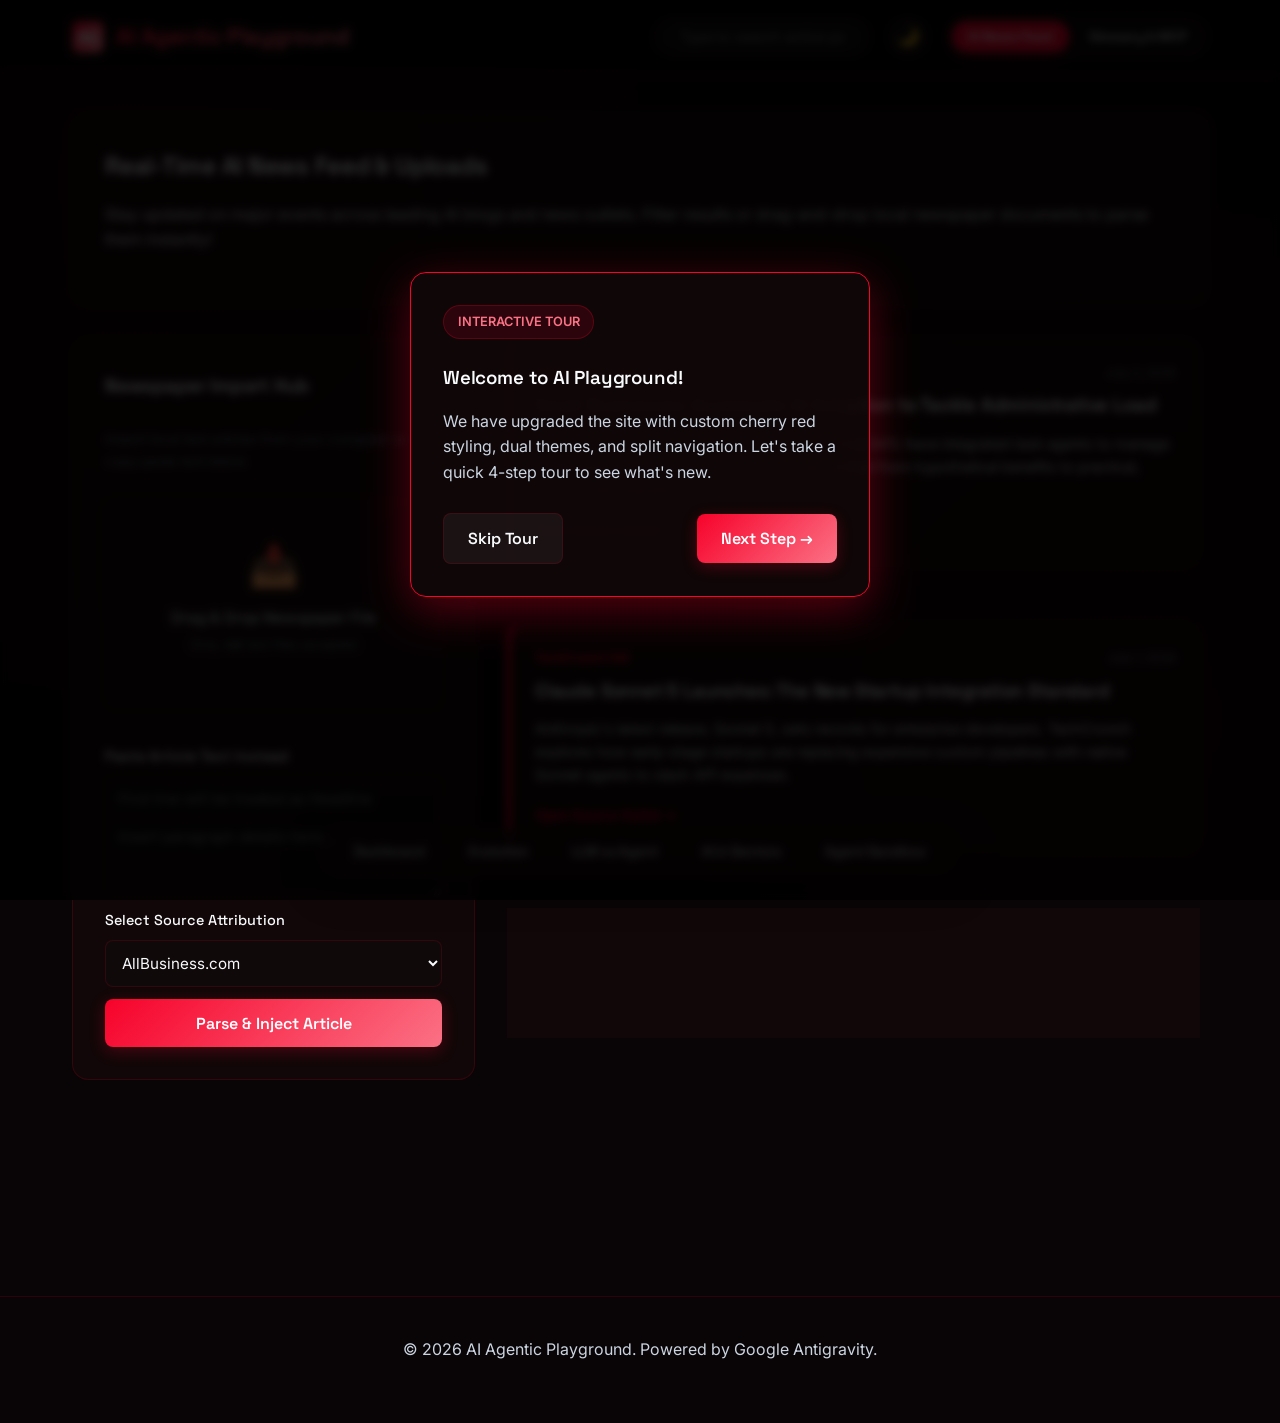
<file: index.html>
<!DOCTYPE html>
<html lang="en">
<head>
    <meta charset="UTF-8">
    <meta name="viewport" content="width=device-width, initial-scale=1.0">
    <title>AI Evolution & Agentic Playground</title>
    <link rel="stylesheet" href="styles.css">
</head>
<body>

    <!-- SVG Gradients used for pioneer avatars -->
    <svg style="position: absolute; width: 0; height: 0;" width="0" height="0" version="1.1" xmlns="http://www.w3.org/2000/svg">
        <defs>
            <linearGradient id="indigoGrad" x1="0%" y1="0%" x2="100%" y2="100%">
                <stop offset="0%" stop-color="#f7022a" />
                <stop offset="100%" stop-color="#fda4af" />
            </linearGradient>
            <linearGradient id="fuchsiaGrad" x1="0%" y1="0%" x2="100%" y2="100%">
                <stop offset="0%" stop-color="#be123c" />
                <stop offset="100%" stop-color="#f472b6" />
            </linearGradient>
            <linearGradient id="tealGrad" x1="0%" y1="0%" x2="100%" y2="100%">
                <stop offset="0%" stop-color="#e11d48" />
                <stop offset="100%" stop-color="#fda4af" />
            </linearGradient>
        </defs>
    </svg>

    <!-- Interactive Onboarding Tour Overlay -->
    <div class="tour-overlay" id="tour-overlay" style="display: none;">
        <div class="glass-card tour-modal">
            <span class="welcome-badge">INTERACTIVE TOUR</span>
            <h3 id="tour-title">Welcome to the AI Playground!</h3>
            <p id="tour-desc">This interactive guide will walk you through the primary sections of this portal.</p>
            <div class="tour-footer">
                <button class="btn btn-secondary" id="tour-skip">Skip Tour</button>
                <button class="btn" id="tour-next">Next Step &rarr;</button>
            </div>
        </div>
    </div>

    <!-- Header Navigation (Top Bar) -->
    <header>
        <div class="nav-container">
            <div class="logo" id="logo-brand">
                <div class="logo-icon">AG</div>
                AI Agentic Playground
            </div>
            <div class="header-right">
                <div class="search-box-wrapper" id="search-box-guide">
                    <input type="text" id="global-search" placeholder="Type to search active page...">
                </div>
                <button class="theme-toggle-btn" id="theme-toggle" title="Toggle Light/Dark Theme">
                    <span class="theme-icon" id="theme-icon">🌙</span>
                </button>
                <nav class="nav-tabs" id="top-nav-guide">
                    <button class="tab-btn active" data-tab="news">AI News Feed</button>
                    <button class="tab-btn" data-tab="glossary">Glossary & MCP</button>
                </nav>
            </div>
        </div>
    </header>

    <!-- Floating Bottom Navigation Dock -->
    <div class="bottom-nav" id="bottom-nav-guide">
        <button class="tab-btn" data-tab="dashboard">Dashboard</button>
        <button class="tab-btn" data-tab="timeline">Evolution</button>
        <button class="tab-btn" data-tab="compare">LLM vs Agent</button>
        <button class="tab-btn" data-tab="sectors">AI in Sectors</button>
        <button class="tab-btn" data-tab="sandbox">Agent Sandbox</button>
    </div>

    <!-- Main Content Area -->
    <main>
        
        <!-- 1. DASHBOARD VIEW -->
        <section id="dashboard" class="view-section">
            <div class="hero-grid">
                <div class="glass-card hero-card">
                    <span class="welcome-badge">SYSTEMS UPDATED</span>
                    <h1>Learn AI & <span class="gradient-text">Agentic Architecture</span> in Real-Time</h1>
                    <p>Welcome! This interactive playground is designed to teach you the fundamentals of modern Artificial Intelligence, the transition from static LLMs to goal-driven autonomous Agents, and how standards like the Model Context Protocol (MCP) enable models to control tools.</p>
                    <p>Explore the timeline, check company integrations across 12 industries, or run simulated agents in the Sandbox environment!</p>
                </div>
                <div class="glass-card" style="display: flex; flex-direction: column; justify-content: center;">
                    <h3 style="color: var(--accent); margin-bottom: 0.5rem;">Quick Core Concepts</h3>
                    <ul style="list-style: none; display: flex; flex-direction: column; gap: 0.75rem;">
                        <li>🚀 <strong>LLM:</strong> Large Language Model predicting text/code.</li>
                        <li>🤖 <strong>AI Agent:</strong> LLM wrapped in a run loop with tool access.</li>
                        <li>🔄 <strong>Agentic AI:</strong> Systems exhibiting multi-step autonomy.</li>
                        <li>🔌 <strong>MCP:</strong> Open standard connecting LLMs to data & tools.</li>
                    </ul>
                </div>
            </div>

            <div class="features-grid">
                <div class="glass-card feature-item" data-goto="timeline">
                    <div class="feature-icon">⏳</div>
                    <h3>AI Evolution & Pioneers</h3>
                    <p>Trace AI history and learn about Turing Award winners, developers, and highly viewed video guides.</p>
                    <span style="color: var(--primary); font-weight: 500; font-size: 0.9rem;">View Timeline &rarr;</span>
                </div>
                <div class="glass-card feature-item" data-goto="sectors">
                    <div class="feature-icon">🏢</div>
                    <h3>AI in Sectors</h3>
                    <p>Analyze how 12 sectors around the world are integrating AI with real-world case studies.</p>
                    <span style="color: var(--primary); font-weight: 500; font-size: 0.9rem;">Check Sectors &rarr;</span>
                </div>
                <div class="glass-card feature-item" data-goto="news">
                    <div class="feature-icon">📰</div>
                    <h3>AI News & Uploads</h3>
                    <p>Browse top AI news, or upload/paste a newspaper file to parse and append headlines in real-time.</p>
                    <span style="color: var(--primary); font-weight: 500; font-size: 0.9rem;">Browse News &rarr;</span>
                </div>
                <div class="glass-card feature-item" data-goto="sandbox">
                    <div class="feature-icon">🧪</div>
                    <h3>Agent Sandbox</h3>
                    <p>Run simulated agent run-loops. Watch them think, select tools, and verify facts.</p>
                    <span style="color: var(--primary); font-weight: 500; font-size: 0.9rem;">Run Simulator &rarr;</span>
                </div>
            </div>
        </section>

        <!-- 2. TIMELINE VIEW -->
        <section id="timeline" class="view-section">
            <div class="glass-card">
                <h2>The Evolution of AI</h2>
                <p>AI did not happen overnight. Explore the major historical epochs that transitioned technology from hardcoded logic to reasoning agent systems.</p>
            </div>

            <div class="timeline">
                <div class="timeline-item">
                    <div class="timeline-dot"></div>
                    <div class="timeline-date">1950s - 1980s</div>
                    <div class="timeline-content">
                        <h3>Symbolic AI & Expert Systems</h3>
                        <p>Early AI was rule-based. Developers wrote complex logic trees (if-then statements) to mimic human expertise (e.g., chess algorithms). It was rigid and could not learn or adapt on its own.</p>
                    </div>
                </div>

                <div class="timeline-item">
                    <div class="timeline-dot"></div>
                    <div class="timeline-date">1990s - 2010s</div>
                    <div class="timeline-content">
                        <h3>Machine Learning Expansion</h3>
                        <p>Instead of hardcoding rules, developers trained algorithms (like Decision Trees and SVMs) on datasets to discover patterns. This era introduced modern spam filters, recommendation systems, and data-driven statistics.</p>
                    </div>
                </div>

                <div class="timeline-item">
                    <div class="timeline-dot"></div>
                    <div class="timeline-date">2012 - 2017</div>
                    <div class="timeline-content">
                        <h3>Deep Learning & Neural Networks</h3>
                        <p>Powered by GPUs and massive datasets, Deep Neural Networks (DL) enabled computers to recognize images, translate speech, and beat human champions at Go (AlphaGo). The core structure shifted to layers of virtual neurons.</p>
                    </div>
                </div>

                <div class="timeline-item">
                    <div class="timeline-dot"></div>
                    <div class="timeline-date">2017 - 2022</div>
                    <div class="timeline-content">
                        <h3>Transformers & LLMs</h3>
                        <p>The "Transformer" neural network architecture (2017) introduced self-attention, processing entire documents in parallel. This enabled the development of Large Language Models (LLMs) like GPT and Gemini, which predict human-like language.</p>
                    </div>
                </div>

                <div class="timeline-item">
                    <div class="timeline-dot"></div>
                    <div class="timeline-date">2023 - Present</div>
                    <div class="timeline-content">
                        <h3>AI Agents & Agentic Loops</h3>
                        <p>The transition from conversational prompts to self-driven actions. Models are wrapped in loops that let them browse the web, edit files, and self-correct. They operate as autonomous entities executing complex, multi-step tasks.</p>
                    </div>
                </div>
            </div>

            <!-- AI Pioneers Sub-section -->
            <div class="pioneers-section">
                <h2>Prominent Figures in AI Evolution</h2>
                <p>Meet the visionary researchers and builders who pushed computing from basic mathematical theory to autonomous agent networks.</p>
                <div class="pioneers-grid" id="pioneers-grid">
                    <!-- Dynamically populated by app.js -->
                </div>
            </div>
        </section>

        <!-- 3. COMPARE VIEW -->
        <section id="compare" class="view-section">
            <div class="glass-card">
                <h2>LLM vs. AI Agent vs. Agentic AI</h2>
                <p>These terms are often used interchangeably, but they represent very different levels of capability and autonomy. Here is how they stack up:</p>
            </div>

            <div class="matrix-container">
                <!-- Column 1: LLM -->
                <div class="glass-card matrix-card llm">
                    <span class="matrix-badge">Level 1: The Brain</span>
                    <h2>Large Language Model</h2>
                    <p>A static model that takes text inputs and predicts the next words to generate a response.</p>
                    <ul class="feature-list">
                        <li><span class="check-icon">&#10003;</span> <strong>Autonomy:</strong> Zero. Fully dependent on immediate user prompt.</li>
                        <li><span class="check-icon">&#10003;</span> <strong>Action:</strong> Only outputs text or code; cannot perform actions.</li>
                        <li><span class="check-icon">&#10003;</span> <strong>Memory:</strong> Session-only context window; resets every chat.</li>
                        <li><span class="check-icon">&#10003;</span> <strong>Tools:</strong> None, unless embedded into an agent host.</li>
                    </ul>
                </div>

                <!-- Column 2: AI Agent -->
                <div class="glass-card matrix-card agent">
                    <span class="matrix-badge">Level 2: Hands & Feet</span>
                    <h2>AI Agent</h2>
                    <p>An LLM combined with external tools and a loop to accomplish basic, immediate instructions.</p>
                    <ul class="feature-list">
                        <li><span class="check-icon">&#10003;</span> <strong>Autonomy:</strong> Medium. Decides when to invoke tools.</li>
                        <li><span class="check-icon">&#10003;</span> <strong>Action:</strong> Can run commands, search web, edit files.</li>
                        <li><span class="check-icon">&#10003;</span> <strong>Memory:</strong> Short-term session memory + vector search RAG.</li>
                        <li><span class="check-icon">&#10003;</span> <strong>Tools:</strong> Integrates specific APIs to read/write data.</li>
                    </ul>
                </div>

                <!-- Column 3: Agentic AI -->
                <div class="glass-card matrix-card agentic">
                    <span class="matrix-badge">Level 3: Full Autopilot</span>
                    <h2>Agentic AI</h2>
                    <p>Sophisticated multi-agent networks operating on long-term loops with self-correction, planning, and goal tracking.</p>
                    <ul class="feature-list">
                        <li><span class="check-icon">&#10003;</span> <strong>Autonomy:</strong> High. Explores avenues, tests, and self-corrects.</li>
                        <li><span class="check-icon">&#10003;</span> <strong>Action:</strong> Chains actions, spins up subagents, writes tests.</li>
                        <li><span class="check-icon">&#10003;</span> <strong>Memory:</strong> Ephemeral, vector-semantic, and long-term workspace.</li>
                        <li><span class="check-icon">&#10003;</span> <strong>Tools:</strong> Dynamic MCP servers, sandbox environments.</li>
                    </ul>
                </div>
            </div>
        </section>

        <!-- 4. SECTORS VIEW -->
        <section id="sectors" class="view-section">
            <div class="glass-card">
                <h2>AI in Global Sectors</h2>
                <p>Observe how various global industries integrate AI into their operational workflow, alongside the integration strength index and company case studies.</p>
            </div>
            
            <div class="sectors-grid" id="sectors-grid">
                <!-- Dynamically populated by app.js -->
            </div>
        </section>

        <!-- 5. NEWS VIEW (Active by default) -->
        <section id="news" class="view-section active">
            <div class="glass-card">
                <h2>Real-Time AI News Feed & Uploads</h2>
                <p>Stay updated on major events across leading AI blogs and news outlets. Filter results or drag-and-drop local newspaper documents to parse them instantly!</p>
            </div>

            <div class="news-layout">
                <!-- Left panel: upload newspaper / drag and drop -->
                <div class="glass-card upload-panel" style="height: fit-content;" id="newspaper-panel-guide">
                    <h3>Newspaper Import Hub</h3>
                    <p style="font-size: 0.85rem; color: var(--text-dark); margin-bottom: 1rem;">Import local text articles from your computer or copy-paste text below.</p>
                    
                    <!-- Drag and Drop Box -->
                    <div class="dropzone" id="news-dropzone">
                        <span class="dropzone-icon">📥</span>
                        <p style="font-weight: 500; font-size: 0.95rem; margin-bottom: 0.25rem;">Drag & Drop Newspaper File</p>
                        <p style="font-size: 0.8rem; color: var(--text-dark);">Only <strong>.txt</strong> text files accepted</p>
                        <input type="file" id="news-file-input" accept=".txt" style="display: none;">
                    </div>

                    <div class="form-group">
                        <label for="news-paste-area">Paste Article Text Instead</label>
                        <textarea id="news-paste-area" rows="5" placeholder="First line will be treated as Headline&#10;&#10;Insert paragraph details here..."></textarea>
                    </div>

                    <div class="form-group">
                        <label for="news-source-select">Select Source Attribution</label>
                        <select id="news-source-select">
                            <option value="AllBusiness.com">AllBusiness.com</option>
                            <option value="TechCrunch (AI)">TechCrunch (AI)</option>
                            <option value="Forbes (AI)">Forbes (AI)</option>
                            <option value="Time.com">Time.com</option>
                            <option value="OpenAI Blog">OpenAI Blog</option>
                            <option value="Anthropic Research">Anthropic Research</option>
                            <option value="Substack (AI Newsletters)">Substack Newsletters</option>
                            <option value="MIT Technology Review">MIT Technology Review</option>
                            <option value="Stanford HAI">Stanford HAI</option>
                            <option value="The Batch (DeepLearning.AI)">The Batch</option>
                            <option value="The Wall Street Journal">The Wall Street Journal</option>
                            <option value="Hugging Face Blog">Hugging Face Blog</option>
                            <option value="Google DeepMind Blog">Google DeepMind Blog</option>
                            <option value="NVIDIA Technical Blog">NVIDIA Technical Blog</option>
                            <option value="The Gradient">The Gradient</option>
                        </select>
                    </div>

                    <button class="btn" id="news-paste-submit">Parse & Inject Article</button>
                </div>

                <!-- Right panel: scrolling articles grid -->
                <div class="news-grid" id="news-grid">
                    <!-- Dynamically populated by app.js -->
                </div>
            </div>
        </section>

        <!-- 6. SANDBOX VIEW -->
        <section id="sandbox" class="view-section">
            <div class="glass-card">
                <h2>Agentic Sandbox</h2>
                <p>Run simulated agent run-loops. Watch the agent execute a prompt using its reasoning chain, call tools, receive observations, and produce verified results.</p>
            </div>

            <div class="sandbox-layout">
                <!-- Control Panel -->
                <div class="glass-card control-panel" id="agent-config-guide">
                    <h3>Configure Agent</h3>
                    
                    <div class="form-group">
                        <label for="agent-template">Select Agent Profile</label>
                        <select id="agent-template">
                            <option value="factchecker">Fact Checker & Source Provider</option>
                            <option value="researcher">Web Search Research Agent</option>
                            <option value="debugger">Code Debugger Agent</option>
                        </select>
                    </div>

                    <div class="form-group">
                        <label for="system-prompt">System Prompt</label>
                        <textarea id="system-prompt" rows="4" readonly></textarea>
                    </div>

                    <div class="form-group">
                        <label>Active Tools Enabled</label>
                        <div class="tools-selector">
                            <input type="checkbox" id="tool-search" value="web_search" class="tool-checkbox">
                            <label for="tool-search" class="tool-label">🌐 Web Search</label>
                            
                            <input type="checkbox" id="tool-db" value="fact_db_check" class="tool-checkbox">
                            <label for="tool-db" class="tool-label">🗄️ Fact DB Check</label>
                            
                            <input type="checkbox" id="tool-source" value="source_verifier" class="tool-checkbox">
                            <label for="tool-source" class="tool-label">🔍 Source Verifier</label>
                            
                            <input type="checkbox" id="tool-code" value="code_interpreter" class="tool-checkbox">
                            <label for="tool-code" class="tool-label">💻 Code Interpreter</label>
                        </div>
                    </div>

                    <button class="btn" id="run-simulation">Run Agent Simulation</button>
                </div>

                <!-- Simulation Output -->
                <div class="glass-card simulation-panel">
                    <div class="panel-header">
                        <h3>Agent Execution Console</h3>
                        <div class="status-indicator">
                            Status: <span class="status-dot idle" id="status-dot"></span> <strong id="status-text">IDLE</strong>
                        </div>
                    </div>
                    <div class="console-output" id="console-output">
                        <div class="log-entry system">[SYSTEM] Console idle. Choose an agent profile and click "Run Agent Simulation" above.</div>
                    </div>
                </div>
            </div>

            <!-- Tokenizer Simulator visualizer box -->
            <div class="glass-card" style="margin-top: 2rem;" id="tokenizer-guide">
                <h3>Interactive Tokenizer Visualizer</h3>
                <p>Large Language Models (like GPT or Gemini) don't read words. They split text into smaller chunks called <strong>Tokens</strong>, translate them into numerical IDs, and project them into an <strong>Embedding</strong> vector space. Test it below!</p>
                <div class="form-group" style="margin-top: 1.5rem;">
                    <label for="tokenizer-input">Enter text to tokenize</label>
                    <input type="text" id="tokenizer-input" value="GPT models use self-attention to read patterns." style="width: 100%;">
                </div>
                <button class="btn" id="btn-tokenize" style="margin-top: 1rem;">Tokenize Text</button>
                
                <div class="token-results" id="token-results" style="display: none; margin-top: 1.5rem; border-top: 1px dashed var(--border-color); padding-top: 1.5rem;">
                    <div class="form-group">
                        <label>Tokenized Output (Color-coded chunks)</label>
                        <div class="token-chips" id="token-chips"></div>
                    </div>
                    <div style="display: grid; grid-template-columns: 1fr 1.5fr; gap: 1.5rem; margin-top: 1rem;">
                        <div class="glass-card" style="padding: 1rem; margin-bottom: 0; background: rgba(0,0,0,0.15);">
                            <h4 style="font-size: 0.9rem; color: var(--accent); margin-bottom: 0.5rem;">Stats</h4>
                            <p style="font-size: 0.85rem; margin-bottom: 0.25rem;">Token Count: <strong id="token-count" style="color: white;">0</strong></p>
                            <p style="font-size: 0.85rem; margin-bottom: 0;">Character Count: <strong id="char-count" style="color: white;">0</strong></p>
                        </div>
                        <div class="glass-card" style="padding: 1rem; margin-bottom: 0; background: rgba(0,0,0,0.15); font-family: var(--font-code); font-size: 0.8rem; overflow-x: auto;">
                            <h4 style="font-size: 0.9rem; color: var(--secondary); margin-bottom: 0.5rem; font-family: var(--font-heading);">Mock 5D Vector Embedding</h4>
                            <div id="vector-embedding" style="color: var(--text-muted);">[0.0, 0.0, 0.0, 0.0, 0.0]</div>
                        </div>
                    </div>
                </div>
            </div>
        </section>

        <!-- 7. GLOSSARY & MCP VIEW -->
        <section id="glossary" class="view-section">
            <div class="glass-card">
                <h2>Model Context Protocol & Glossary</h2>
                <p>Explore critical vocabulary defining the AI ecosystem, and interact with the diagram below to understand Model Context Protocol (MCP) integration.</p>
                
                <!-- MCP Flow Visualizer -->
                <div class="mcp-diagram" id="mcp-diagram-guide">
                    <h3 style="margin-bottom: 0.5rem; text-align: center;">Model Context Protocol (MCP) Visual Architecture</h3>
                    <p style="font-size: 0.9rem; text-align: center; color: var(--text-muted); margin-bottom: 1rem;">Click any node to inspect its role in the system.</p>
                    
                    <div class="diagram-row">
                        <div class="diagram-node" data-role="host" id="node-host">
                            <h5>Host App</h5>
                            <span style="font-size: 0.75rem; color: var(--text-muted);">Antigravity IDE / Chat Canvas</span>
                        </div>
                        <div class="diagram-arrow pulse-flow">
                            <span>&harr;</span>
                            <span class="diagram-arrow-text">JSON-RPC</span>
                        </div>
                        <div class="diagram-node" data-role="client" id="node-client">
                            <h5>MCP Client</h5>
                            <span style="font-size: 0.75rem; color: var(--text-muted);">Connection Coordinator</span>
                        </div>
                        <div class="diagram-arrow pulse-flow">
                            <span>&harr;</span>
                            <span class="diagram-arrow-text">Tools / Resources</span>
                        </div>
                        <div class="diagram-node" data-role="server" id="node-server">
                            <h5>MCP Server</h5>
                            <span style="font-size: 0.75rem; color: var(--text-muted);">Git / Shell / Local Files</span>
                        </div>
                    </div>
                    
                    <div id="mcp-details-card" class="glass-card" style="margin: 1.5rem 0 0 0; padding: 1.25rem; border-color: rgba(247, 2, 42, 0.2);">
                        <h4 style="color: var(--primary); margin-bottom: 0.5rem;">Select a component above</h4>
                        <p style="font-size: 0.95rem; margin-bottom: 0;">Click on Host App, MCP Client, or MCP Server in the diagram to view its details.</p>
                    </div>
                </div>
            </div>

            <!-- Vocabulary Grid -->
            <div class="glossary-grid" id="glossary-grid">
                <!-- Dynamically loaded from app.js -->
            </div>
        </section>

    </main>

    <footer>
        <p>&copy; 2026 AI Agentic Playground. Powered by Google Antigravity.</p>
    </footer>

    <script src="app.js"></script>
</body>
</html>
</file>
<file: styles.css>
@import url('https://fonts.googleapis.com/css2?family=Inter:wght@300;400;500;600;700&family=Space+Grotesk:wght@400;500;600;700&family=Fira+Code:wght@400;500&display=swap');

:root {
    --bg-dark: #090405; /* Deep black-burgundy */
    --bg-card: rgba(24, 10, 12, 0.65); /* Translucent dark burgundy */
    --border-color: rgba(247, 2, 42, 0.15); /* Cherry Red border */
    --border-hover: rgba(247, 2, 42, 0.45); /* Glowing Cherry Red border */
    
    --primary: #f7022a; /* Cherry Red */
    --primary-glow: rgba(247, 2, 42, 0.2);
    --secondary: #10b981; /* Emerald */
    --accent: #fb7185; /* Soft rose */
    
    --text-main: #f8fafc;
    --text-muted: #cbd5e1;
    --text-dark: #64748b;
    
    --font-heading: 'Space Grotesk', sans-serif;
    --font-body: 'Inter', sans-serif;
    --font-code: 'Fira Code', monospace;
    
    --transition: all 0.3s cubic-bezier(0.4, 0, 0.2, 1);
}

/* Light Theme Variable Override */
body.light-theme {
    --bg-dark: #fff5f6; /* Very light rose-pink tint */
    --bg-card: rgba(255, 255, 255, 0.85); /* Light glass */
    --border-color: rgba(247, 2, 42, 0.12);
    --border-hover: rgba(247, 2, 42, 0.35);
    
    --primary: #d90022; /* High-readability dark cherry red */
    --primary-glow: rgba(217, 0, 34, 0.15);
    --secondary: #059669;
    --accent: #e11d48;
    
    --text-main: #0f172a;
    --text-muted: #334155;
    --text-dark: #64748b;
}

* {
    margin: 0;
    padding: 0;
    box-sizing: border-box;
}

body {
    background-color: var(--bg-dark);
    color: var(--text-main);
    font-family: var(--font-body);
    line-height: 1.6;
    overflow-x: hidden;
    background-image: 
        radial-gradient(circle at 10% 20%, rgba(247, 2, 42, 0.05) 0%, transparent 40%),
        radial-gradient(circle at 90% 80%, rgba(247, 2, 42, 0.05) 0%, transparent 40%);
    background-attachment: fixed;
    transition: background-color 0.3s ease, color 0.3s ease;
}

header {
    background: rgba(7, 4, 5, 0.75);
    backdrop-filter: blur(12px);
    -webkit-backdrop-filter: blur(12px);
    border-bottom: 1px solid var(--border-color);
    position: sticky;
    top: 0;
    z-index: 100;
}

body.light-theme header {
    background: rgba(255, 245, 246, 0.8);
}

.nav-container {
    max-width: 1200px;
    margin: 0 auto;
    display: flex;
    justify-content: space-between;
    align-items: center;
    padding: 1rem 2rem;
}

@media (max-width: 900px) {
    .nav-container {
        flex-direction: column;
        gap: 1rem;
        padding: 1rem;
    }
}

.logo {
    display: flex;
    align-items: center;
    gap: 0.75rem;
    font-family: var(--font-heading);
    font-weight: 700;
    font-size: 1.4rem;
    letter-spacing: -0.02em;
    background: linear-gradient(135deg, var(--primary), var(--accent));
    -webkit-background-clip: text;
    -webkit-text-fill-color: transparent;
}

.logo-icon {
    width: 32px;
    height: 32px;
    background: linear-gradient(135deg, var(--primary), var(--accent));
    border-radius: 8px;
    display: flex;
    align-items: center;
    justify-content: center;
    color: white;
    font-weight: bold;
    font-size: 1.1rem;
    -webkit-text-fill-color: white;
}

.header-right {
    display: flex;
    align-items: center;
    gap: 1.25rem;
}

@media (max-width: 900px) {
    .header-right {
        width: 100%;
        justify-content: space-between;
    }
}

@media (max-width: 600px) {
    .header-right {
        flex-direction: column;
        gap: 1rem;
    }
}

/* Global Search Box in Nav Bar */
.search-box-wrapper {
    display: flex;
    align-items: center;
    background: rgba(255, 255, 255, 0.05);
    border: 1px solid var(--border-color);
    border-radius: 30px;
    padding: 0.25rem 1rem;
    transition: var(--transition);
}

body.light-theme .search-box-wrapper {
    background: rgba(0, 0, 0, 0.03);
}

.search-box-wrapper:focus-within {
    border-color: var(--primary);
    box-shadow: 0 0 12px var(--primary-glow);
}

.search-box-wrapper input {
    background: transparent;
    border: none;
    padding: 0.35rem 0.5rem;
    color: var(--text-main);
    font-family: var(--font-body);
    font-size: 0.9rem;
    outline: none;
    width: 180px;
    transition: var(--transition);
}

.search-box-wrapper input:focus {
    width: 240px;
}

@media (max-width: 600px) {
    .search-box-wrapper {
        width: 100%;
    }
    .search-box-wrapper input {
        width: 100%;
    }
    .search-box-wrapper input:focus {
        width: 100%;
    }
}

/* Theme Toggle Button */
.theme-toggle-btn {
    background: rgba(255, 255, 255, 0.05);
    border: 1px solid var(--border-color);
    width: 38px;
    height: 38px;
    border-radius: 50%;
    cursor: pointer;
    display: flex;
    align-items: center;
    justify-content: center;
    transition: var(--transition);
    font-size: 1.1rem;
}

body.light-theme .theme-toggle-btn {
    background: rgba(0, 0, 0, 0.03);
}

.theme-toggle-btn:hover {
    background: rgba(255, 255, 255, 0.1);
    border-color: var(--primary);
}

body.light-theme .theme-toggle-btn:hover {
    background: rgba(0, 0, 0, 0.06);
}

/* Top Navigation Tabs */
.nav-tabs {
    display: flex;
    gap: 0.25rem;
    background: rgba(255, 255, 255, 0.03);
    padding: 0.25rem;
    border-radius: 30px;
    border: 1px solid var(--border-color);
}

body.light-theme .nav-tabs {
    background: rgba(0, 0, 0, 0.02);
}

.tab-btn {
    background: transparent;
    border: none;
    color: var(--text-muted);
    font-family: var(--font-heading);
    font-weight: 500;
    font-size: 0.85rem;
    padding: 0.45rem 1rem;
    border-radius: 20px;
    cursor: pointer;
    transition: var(--transition);
}

.tab-btn:hover {
    color: var(--text-main);
    background: rgba(255, 255, 255, 0.05);
}

body.light-theme .tab-btn:hover {
    background: rgba(0, 0, 0, 0.04);
}

.tab-btn.active {
    color: white !important;
    background: var(--primary);
    box-shadow: 0 4px 12px var(--primary-glow);
}

/* Bottom Floating Navigation Dock */
.bottom-nav {
    position: fixed;
    bottom: 25px;
    left: 50%;
    transform: translateX(-50%);
    background: var(--bg-card);
    backdrop-filter: blur(20px);
    -webkit-backdrop-filter: blur(20px);
    border: 1px solid var(--border-color);
    border-radius: 40px;
    padding: 0.35rem 0.75rem;
    box-shadow: 0 12px 40px rgba(0, 0, 0, 0.4);
    z-index: 99;
    display: flex;
    gap: 0.25rem;
    transition: var(--transition);
    max-width: 90%;
    overflow-x: auto;
}

body.light-theme .bottom-nav {
    box-shadow: 0 10px 30px rgba(247, 2, 42, 0.15);
}

.bottom-nav .tab-btn {
    padding: 0.5rem 1.25rem;
    border-radius: 30px;
    white-space: nowrap;
}

main {
    max-width: 1200px;
    margin: 2.5rem auto;
    padding: 0 2rem 120px 2rem; /* Clearance padding for bottom nav */
}

.view-section {
    display: none;
    animation: fadeIn 0.4s ease-out forwards;
}

.view-section.active {
    display: block;
}

@keyframes fadeIn {
    from {
        opacity: 0;
        transform: translateY(10px);
    }
    to {
        opacity: 1;
        transform: translateY(0);
    }
}

/* Glass Card Component */
.glass-card {
    background: var(--bg-card);
    backdrop-filter: blur(16px);
    -webkit-backdrop-filter: blur(16px);
    border: 1px solid var(--border-color);
    border-radius: 16px;
    padding: 2rem;
    margin-bottom: 2rem;
    transition: var(--transition);
}

.glass-card:hover {
    border-color: var(--border-hover);
    box-shadow: 0 8px 30px rgba(247, 2, 42, 0.12);
}

h1, h2, h3, h4 {
    font-family: var(--font-heading);
    margin-bottom: 1rem;
    font-weight: 600;
    letter-spacing: -0.01em;
}

.gradient-text {
    background: linear-gradient(135deg, var(--primary), var(--accent));
    -webkit-background-clip: text;
    -webkit-text-fill-color: transparent;
}

p {
    color: var(--text-muted);
    margin-bottom: 1.25rem;
    font-size: 1rem;
}

/* Dashboard Module */
.hero-grid {
    display: grid;
    grid-template-columns: 1.5fr 1fr;
    gap: 2rem;
    margin-bottom: 3rem;
}

@media (max-width: 900px) {
    .hero-grid {
        grid-template-columns: 1fr;
    }
}

.hero-card {
    display: flex;
    flex-direction: column;
    justify-content: center;
}

.welcome-badge {
    display: inline-block;
    padding: 0.35rem 0.85rem;
    background: rgba(247, 2, 42, 0.12);
    border: 1px solid rgba(247, 2, 42, 0.25);
    color: var(--accent);
    border-radius: 50px;
    font-size: 0.8rem;
    font-weight: 600;
    margin-bottom: 1.5rem;
    width: fit-content;
}

.features-grid {
    display: grid;
    grid-template-columns: repeat(auto-fit, minmax(220px, 1fr));
    gap: 1.5rem;
}

.feature-item {
    padding: 1.5rem;
    cursor: pointer;
}

.feature-icon {
    font-size: 2rem;
    margin-bottom: 1rem;
    color: var(--primary);
}

/* Timeline Module */
.timeline {
    position: relative;
    max-width: 900px;
    margin: 3rem auto;
    padding: 1rem 0;
}

.timeline::before {
    content: '';
    position: absolute;
    top: 0;
    bottom: 0;
    left: 50%;
    width: 2px;
    background: linear-gradient(to bottom, var(--primary), var(--accent), var(--secondary));
    transform: translateX(-50%);
}

@media (max-width: 768px) {
    .timeline::before {
        left: 30px;
    }
}

.timeline-item {
    position: relative;
    margin-bottom: 3rem;
    width: 50%;
    padding: 0 3rem;
    transition: var(--transition);
}

.timeline-item:nth-child(odd) {
    left: 0;
    text-align: right;
}

.timeline-item:nth-child(even) {
    left: 50%;
    text-align: left;
}

@media (max-width: 768px) {
    .timeline-item {
        width: 100%;
        left: 0 !important;
        padding-left: 60px;
        padding-right: 1rem;
        text-align: left !important;
    }
}

.timeline-dot {
    position: absolute;
    top: 5px;
    width: 20px;
    height: 20px;
    border-radius: 50%;
    background: var(--bg-dark);
    border: 4px solid var(--primary);
    left: 100%;
    transform: translateX(-50%);
    z-index: 10;
    transition: var(--transition);
}

.timeline-item:nth-child(even) .timeline-dot {
    left: 0;
}

.timeline-item:hover .timeline-dot {
    background: var(--primary);
    transform: translateX(-50%) scale(1.3);
    box-shadow: 0 0 15px var(--primary-glow);
}

@media (max-width: 768px) {
    .timeline-dot {
        left: 30px !important;
    }
}

.timeline-date {
    font-family: var(--font-heading);
    font-weight: 700;
    color: var(--primary);
    font-size: 1.1rem;
    margin-bottom: 0.5rem;
}

.timeline-content {
    background: var(--bg-card);
    border: 1px solid var(--border-color);
    padding: 1.5rem;
    border-radius: 12px;
    transition: var(--transition);
}

.timeline-content:hover {
    border-color: var(--border-hover);
    transform: translateY(-2px);
}

/* Pioneers grid in Evolution */
.pioneers-section {
    margin-top: 4rem;
    border-top: 1px dashed var(--border-color);
    padding-top: 3rem;
}

.pioneers-grid {
    display: grid;
    grid-template-columns: repeat(auto-fill, minmax(280px, 1fr));
    gap: 1.5rem;
    margin-top: 2rem;
}

.pioneer-card {
    display: flex;
    flex-direction: column;
    padding: 1.5rem;
    min-height: 250px;
}

.pioneer-header {
    display: flex;
    align-items: center;
    gap: 1rem;
    margin-bottom: 1rem;
}

.pioneer-avatar {
    width: 48px;
    height: 48px;
    border-radius: 50%;
    background: rgba(255, 255, 255, 0.05);
    flex-shrink: 0;
}

body.light-theme .pioneer-avatar {
    background: rgba(0, 0, 0, 0.03);
}

.pioneer-era {
    font-size: 0.8rem;
    color: var(--accent);
    font-weight: 600;
}

.video-btn {
    margin-top: auto;
    display: inline-flex;
    align-items: center;
    justify-content: center;
    padding: 0.5rem 1rem;
    background: rgba(247, 2, 42, 0.1);
    border: 1px solid rgba(247, 2, 42, 0.25);
    border-radius: 6px;
    color: var(--primary);
    text-decoration: none;
    font-size: 0.85rem;
    font-weight: 500;
    transition: var(--transition);
}

.video-btn:hover {
    background: var(--primary);
    color: white;
}

/* Compare Matrix */
.matrix-container {
    display: grid;
    grid-template-columns: repeat(3, 1fr);
    gap: 1.5rem;
    margin-top: 2rem;
}

@media (max-width: 960px) {
    .matrix-container {
        grid-template-columns: 1fr;
    }
}

.matrix-card {
    display: flex;
    flex-direction: column;
    border-top: 4px solid var(--primary);
}

.matrix-badge {
    align-self: flex-start;
    padding: 0.25rem 0.75rem;
    border-radius: 50px;
    font-size: 0.75rem;
    font-weight: 600;
    margin-bottom: 1rem;
    background: rgba(247, 2, 42, 0.1);
    color: var(--accent);
    border: 1px solid rgba(247, 2, 42, 0.2);
}

.feature-list {
    list-style: none;
    margin-top: 1.5rem;
}

.feature-list li {
    display: flex;
    align-items: flex-start;
    gap: 0.75rem;
    margin-bottom: 1rem;
    font-size: 0.95rem;
    color: var(--text-muted);
}

.feature-list li strong {
    color: var(--text-main);
}

.check-icon {
    color: var(--secondary);
    font-weight: bold;
    flex-shrink: 0;
}

/* AI News layout styling */
.news-layout {
    display: grid;
    grid-template-columns: 1.15fr 2fr;
    gap: 2rem;
}

@media (max-width: 900px) {
    .news-layout {
        grid-template-columns: 1fr;
    }
}

.news-grid {
    display: grid;
    grid-template-columns: 1fr;
    gap: 1.5rem;
    max-height: 700px;
    overflow-y: auto;
    padding-right: 0.5rem;
}

::-webkit-scrollbar {
    width: 6px;
}
::-webkit-scrollbar-track {
    background: rgba(255, 255, 255, 0.02);
}
::-webkit-scrollbar-thumb {
    background: var(--border-color);
    border-radius: 4px;
}
::-webkit-scrollbar-thumb:hover {
    background: var(--primary);
}

.news-card {
    padding: 1.5rem;
    border-left: 4px solid var(--primary);
}

.news-header {
    display: flex;
    justify-content: space-between;
    font-size: 0.75rem;
    color: var(--text-dark);
    margin-bottom: 0.5rem;
}

.news-source {
    font-weight: 700;
    color: var(--primary);
}

.news-title {
    font-family: var(--font-heading);
    font-size: 1.15rem;
    margin-bottom: 0.75rem;
    color: var(--text-main);
}

.news-summary {
    font-size: 0.9rem;
    color: var(--text-muted);
    margin-bottom: 1rem;
}

.news-link {
    font-size: 0.85rem;
    color: var(--primary);
    text-decoration: none;
    font-weight: 600;
    transition: var(--transition);
}

.news-link:hover {
    opacity: 0.8;
}

/* Drag and Drop Zone */
.dropzone {
    border: 2px dashed var(--border-color);
    border-radius: 12px;
    padding: 2rem;
    text-align: center;
    background: rgba(255, 255, 255, 0.01);
    cursor: pointer;
    transition: var(--transition);
    margin-bottom: 1.5rem;
}

body.light-theme .dropzone {
    background: rgba(0, 0, 0, 0.01);
}

.dropzone:hover, .dropzone.dragover {
    border-color: var(--primary);
    background: rgba(247, 2, 42, 0.05);
}

.dropzone-icon {
    font-size: 2.5rem;
    display: block;
    margin-bottom: 0.5rem;
}

.upload-panel {
    display: flex;
    flex-direction: column;
    gap: 0.75rem;
}

/* Sectors Grid */
.sectors-grid {
    display: grid;
    grid-template-columns: repeat(auto-fill, minmax(340px, 1fr));
    gap: 1.5rem;
    margin-top: 2rem;
}

.sector-card {
    display: flex;
    flex-direction: column;
    padding: 1.75rem;
}

.sector-header {
    display: flex;
    justify-content: space-between;
    align-items: flex-start;
    margin-bottom: 1rem;
    gap: 0.5rem;
}

.integration-badge {
    padding: 0.25rem 0.65rem;
    border-radius: 4px;
    font-size: 0.75rem;
    font-weight: 700;
    text-transform: uppercase;
    flex-shrink: 0;
}

.integration-badge.lvl-high { background: rgba(16, 185, 129, 0.15); color: #10b981; border: 1px solid rgba(16, 185, 129, 0.3); }
.integration-badge.lvl-trans { background: rgba(247, 2, 42, 0.12); color: var(--primary); border: 1px solid rgba(247, 2, 42, 0.25); }
.integration-badge.lvl-med { background: rgba(245, 158, 11, 0.15); color: #fbbf24; border: 1px solid rgba(245, 158, 11, 0.3); }

.company-cases-box {
    margin-top: 1.25rem;
    background: rgba(0, 0, 0, 0.25);
    border-radius: 8px;
    padding: 1rem;
    border: 1px solid var(--border-color);
}

body.light-theme .company-cases-box {
    background: rgba(0, 0, 0, 0.03);
}

.company-case {
    font-size: 0.85rem;
    margin-bottom: 0.75rem;
    line-height: 1.4;
}

.company-case:last-child {
    margin-bottom: 0;
}

.company-case strong {
    color: var(--text-main);
    display: inline-block;
    margin-bottom: 0.1rem;
}

.company-case span {
    color: var(--text-muted);
}

/* Tokenizer styling */
.token-chips {
    padding: 1rem;
    background: rgba(0,0,0,0.3);
    border-radius: 8px;
    display: flex;
    flex-wrap: wrap;
    gap: 0.5rem;
    border: 1px solid var(--border-color);
}

body.light-theme .token-chips {
    background: rgba(255, 255, 255, 0.7);
}

.token-chip {
    padding: 0.25rem 0.65rem;
    border-radius: 4px;
    font-size: 0.85rem;
    font-weight: 600;
    color: #ffffff;
    font-family: var(--font-code);
}

.token-chip:nth-child(5n+1) { background: #f7022a; }
.token-chip:nth-child(5n+2) { background: #be123c; }
.token-chip:nth-child(5n+3) { background: #9f1239; }
.token-chip:nth-child(5n+4) { background: #fda4af; color: #881337; }
.token-chip:nth-child(5n+5) { background: #e11d48; }

/* Interactive Tour Modal overlay */
.tour-overlay {
    position: fixed;
    top: 0;
    left: 0;
    width: 100%;
    height: 100%;
    background: rgba(0, 0, 0, 0.8);
    backdrop-filter: blur(4px);
    -webkit-backdrop-filter: blur(4px);
    z-index: 1000;
    display: flex;
    align-items: center;
    justify-content: center;
}

.tour-modal {
    max-width: 460px;
    padding: 2rem;
    border-color: var(--primary);
    box-shadow: 0 12px 45px rgba(247, 2, 42, 0.35);
    animation: scaleUp 0.3s cubic-bezier(0.34, 1.56, 0.64, 1) forwards;
}

@keyframes scaleUp {
    from { transform: scale(0.9); opacity: 0; }
    to { transform: scale(1); opacity: 1; }
}

.tour-footer {
    display: flex;
    justify-content: space-between;
    align-items: center;
    margin-top: 1.75rem;
}

/* Agent Sandbox Module */
.sandbox-layout {
    display: grid;
    grid-template-columns: 1fr 1.2fr;
    gap: 2rem;
}

@media (max-width: 900px) {
    .sandbox-layout {
        grid-template-columns: 1fr;
    }
}

.control-panel {
    display: flex;
    flex-direction: column;
    gap: 1.25rem;
}

.form-group {
    display: flex;
    flex-direction: column;
    gap: 0.5rem;
}

label {
    font-family: var(--font-heading);
    font-weight: 500;
    font-size: 0.9rem;
    color: var(--text-main);
}

select, input, textarea {
    background: rgba(15, 10, 12, 0.8);
    border: 1px solid var(--border-color);
    border-radius: 8px;
    padding: 0.75rem;
    color: var(--text-main);
    font-family: var(--font-body);
    font-size: 0.95rem;
    transition: var(--transition);
}

body.light-theme select, body.light-theme input, body.light-theme textarea {
    background: rgba(255, 255, 255, 0.9);
}

select:focus, input:focus, textarea:focus {
    outline: none;
    border-color: var(--primary);
    box-shadow: 0 0 10px var(--primary-glow);
}

.btn {
    background: linear-gradient(135deg, var(--primary), var(--accent));
    color: white;
    border: none;
    padding: 0.85rem 1.5rem;
    border-radius: 8px;
    font-family: var(--font-heading);
    font-weight: 600;
    font-size: 1rem;
    cursor: pointer;
    transition: var(--transition);
    display: flex;
    align-items: center;
    justify-content: center;
    gap: 0.5rem;
    box-shadow: 0 4px 15px rgba(247, 2, 42, 0.25);
}

.btn:hover {
    transform: translateY(-1px);
    box-shadow: 0 6px 20px rgba(247, 2, 42, 0.4);
}

.btn:active {
    transform: translateY(1px);
}

.btn-secondary {
    background: rgba(255, 255, 255, 0.05);
    border: 1px solid var(--border-color);
    color: var(--text-main);
    box-shadow: none;
}

body.light-theme .btn-secondary {
    background: rgba(0, 0, 0, 0.03);
}

.btn-secondary:hover {
    background: rgba(255, 255, 255, 0.1);
    border-color: var(--text-muted);
    box-shadow: none;
}

body.light-theme .btn-secondary:hover {
    background: rgba(0, 0, 0, 0.06);
}

.tools-selector {
    display: flex;
    flex-wrap: wrap;
    gap: 0.75rem;
    margin-top: 0.25rem;
}

.tool-checkbox {
    display: none;
}

.tool-label {
    padding: 0.5rem 1rem;
    background: rgba(255, 255, 255, 0.03);
    border: 1px solid var(--border-color);
    border-radius: 8px;
    cursor: pointer;
    font-size: 0.85rem;
    color: var(--text-muted);
    transition: var(--transition);
    display: flex;
    align-items: center;
    gap: 0.5rem;
}

body.light-theme .tool-label {
    background: rgba(0, 0, 0, 0.01);
}

.tool-label:hover {
    border-color: var(--border-hover);
    color: var(--text-main);
}

.tool-checkbox:checked + .tool-label {
    background: rgba(247, 2, 42, 0.12);
    border-color: var(--primary);
    color: var(--accent);
}

/* Simulation Display */
.simulation-panel {
    display: flex;
    flex-direction: column;
    height: 520px;
}

.panel-header {
    display: flex;
    justify-content: space-between;
    align-items: center;
    padding-bottom: 1rem;
    border-bottom: 1px solid var(--border-color);
    margin-bottom: 1rem;
}

.status-indicator {
    display: flex;
    align-items: center;
    gap: 0.5rem;
    font-size: 0.85rem;
    font-weight: 500;
}

.status-dot {
    width: 8px;
    height: 8px;
    border-radius: 50%;
    background: var(--text-dark);
}

.status-dot.idle { background: var(--text-dark); }
.status-dot.running { 
    background: var(--primary);
    animation: pulse 1.5s infinite;
}
@keyframes pulse {
    0% { transform: scale(1); opacity: 1; }
    50% { transform: scale(1.4); opacity: 0.4; }
    100% { transform: scale(1); opacity: 1; }
}

.console-output {
    flex-grow: 1;
    background: #060203;
    border: 1px solid var(--border-color);
    border-radius: 8px;
    padding: 1.25rem;
    font-family: var(--font-code);
    font-size: 0.85rem;
    overflow-y: auto;
    display: flex;
    flex-direction: column;
    gap: 0.75rem;
    box-shadow: inset 0 2px 10px rgba(0, 0, 0, 0.6);
}

body.light-theme .console-output {
    background: #181012;
}

.log-entry {
    line-height: 1.5;
    animation: logFadeIn 0.3s ease-out forwards;
}

@keyframes logFadeIn {
    from { opacity: 0; transform: translateY(4px); }
    to { opacity: 1; transform: translateY(0); }
}

.log-entry.thought { color: #f472b6; }
.log-entry.action { color: #60a5fa; }
.log-entry.observation { color: #34d399; }
.log-entry.result { color: #fbbf24; font-weight: 600; padding: 0.5rem; background: rgba(251, 191, 36, 0.05); border-left: 2px solid #fbbf24; border-radius: 0 4px 4px 0; }
.log-entry.system { color: var(--text-dark); }

/* Glossary Module */
.glossary-card {
    padding: 1.5rem;
    position: relative;
    overflow: hidden;
}

.glossary-card::after {
    content: '';
    position: absolute;
    top: 0;
    left: 0;
    width: 4px;
    height: 100%;
    background: var(--primary);
}

.glossary-card.fundamental::after { background: var(--primary); }
.glossary-card.agentic::after { background: var(--accent); }
.glossary-card.mcp::after { background: var(--secondary); }

.glossary-tag {
    position: absolute;
    top: 1.25rem;
    right: 1.25rem;
    font-size: 0.7rem;
    font-weight: 600;
    padding: 0.2rem 0.5rem;
    border-radius: 4px;
    background: rgba(255, 255, 255, 0.05);
    color: var(--text-muted);
}

body.light-theme .glossary-tag {
    background: rgba(0, 0, 0, 0.04);
}

/* MCP Visualization Component */
.mcp-diagram {
    display: flex;
    flex-direction: column;
    gap: 1.5rem;
    background: rgba(255, 255, 255, 0.01);
    border: 1px dashed var(--border-color);
    padding: 1.5rem;
    border-radius: 12px;
    margin-top: 1.5rem;
}

.diagram-row {
    display: flex;
    justify-content: space-between;
    align-items: center;
    gap: 1rem;
}

@media (max-width: 600px) {
    .diagram-row {
        flex-direction: column;
        gap: 2rem;
    }
}

.diagram-node {
    flex: 1;
    text-align: center;
    background: var(--bg-card);
    border: 1px solid var(--border-color);
    padding: 1rem;
    border-radius: 8px;
    position: relative;
    cursor: pointer;
}

.diagram-node.active {
    border-color: var(--primary);
    box-shadow: 0 0 15px var(--primary-glow);
}

.diagram-node h5 {
    font-family: var(--font-heading);
    margin-bottom: 0.25rem;
}

.diagram-arrow {
    display: flex;
    flex-direction: column;
    align-items: center;
    justify-content: center;
    color: var(--text-dark);
    font-size: 1.2rem;
    font-weight: bold;
    flex: 0.2;
}

.diagram-arrow-text {
    font-size: 0.7rem;
    color: var(--text-muted);
}

.pulse-flow {
    animation: flowPulse 2s infinite;
}

@keyframes flowPulse {
    0% { color: var(--text-dark); transform: scale(1); }
    50% { color: var(--primary); transform: scale(1.15); }
    100% { color: var(--text-dark); transform: scale(1); }
}

/* Footer style */
footer {
    text-align: center;
    padding: 2.5rem;
    border-top: 1px solid var(--border-color);
    color: var(--text-dark);
    font-size: 0.85rem;
    margin-top: 4rem;
}
</file>
